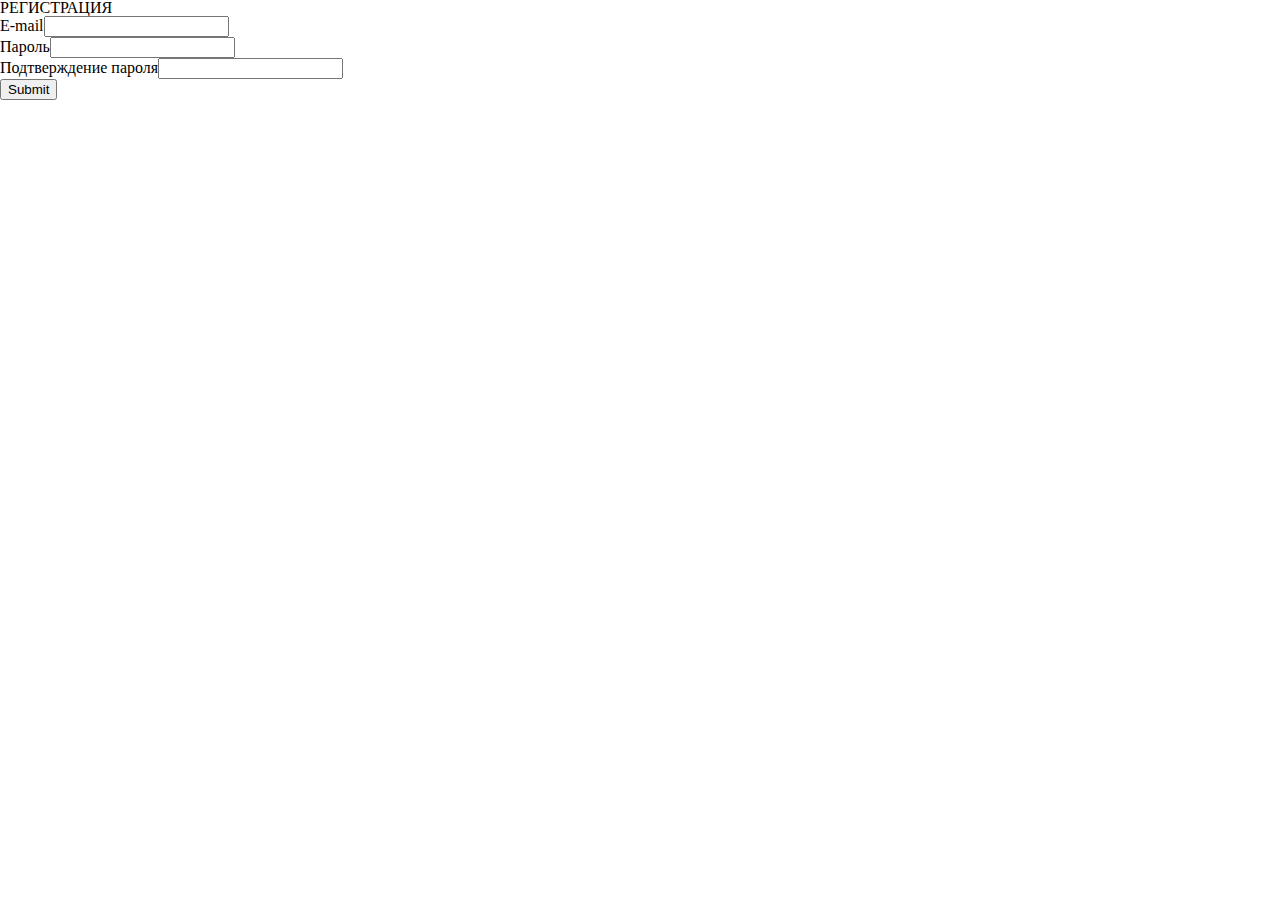
<file: index.html>
<!DOCTYPE html>
<html lang="ru">
<head>
    <meta charset="UTF-8">
    <meta http-equiv="X-UA-Compatible" content="IE=edge">
    <meta name="viewport" content="width=device-width, initial-scale=1.0">
    <title>Регистрация</title>
    <meta property="og:title" content="autolux">
    <meta property="og:type" content="auto shop">
    <meta property="og:url" content="https://form.in.ua/echo">
    <meta property="og:image" content="https://klike.net/uploads/posts/2019-05/1559021799_1.jpg">
    <meta property="og:site_name" content="AL">
    <meta property="og:description" content="Авто магазин и прочее .....">
    <link rel="stylesheet" href="css/reset.css">
</head>
<body>
    <form action="https://form.in.ua/echo" method="POST">
        <fieldset>
            <legend>РЕГИСТРАЦИЯ</legend>
                <div><label for="email">E-mail</label><input type="email" id="email"></div>
                <div><label for="password">Пароль</label><input type="password" id="password"></div>
                <div><label for="password">Подтверждение пароля</label><input type="password" id="password"></div>
                <input type="submit">
        </fieldset>
    </form>
</body>
</html>
</file>
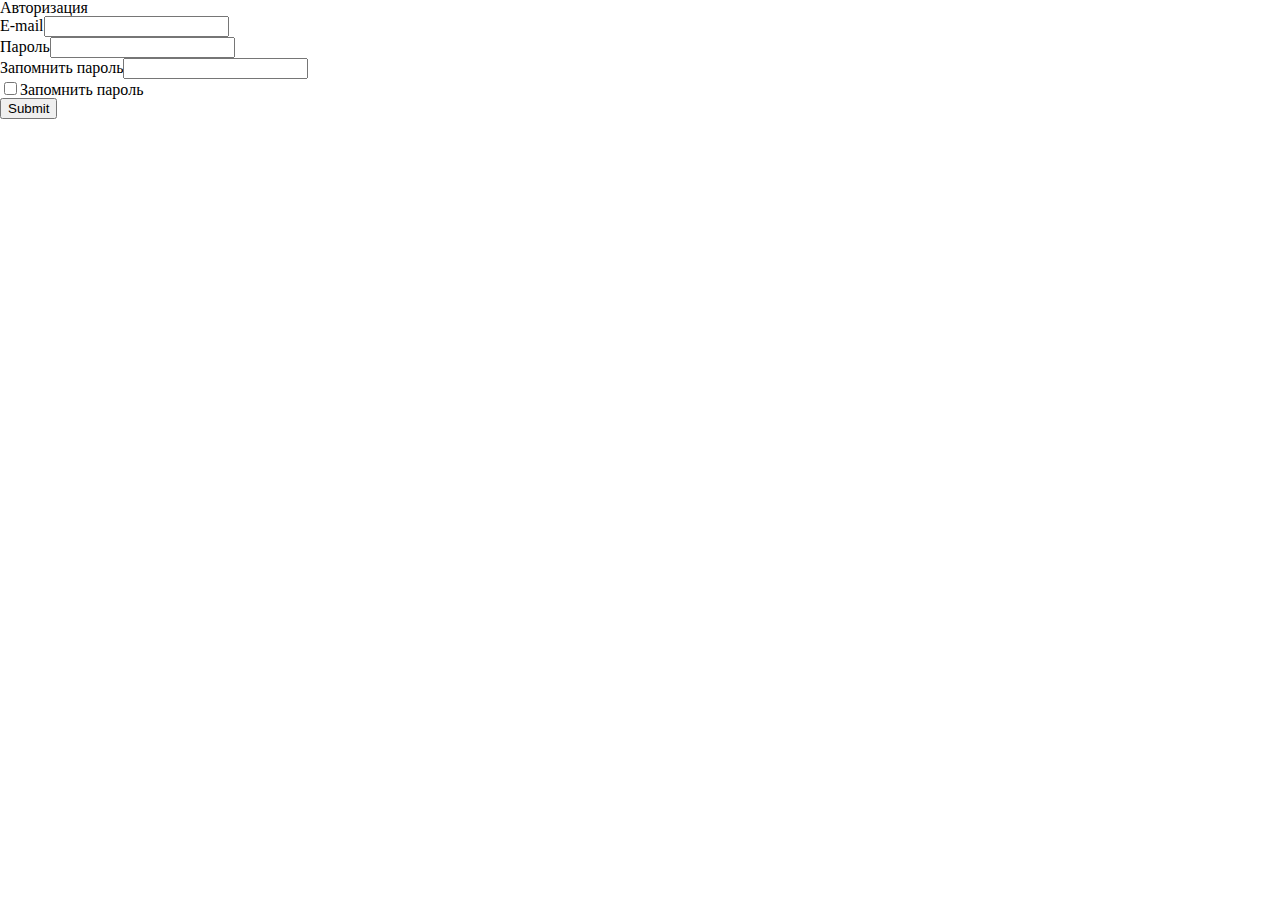
<file: pages/authorization.html>
<!DOCTYPE html>
<html lang="ru">
<head>
    <meta charset="UTF-8">
    <meta http-equiv="X-UA-Compatible" content="IE=edge">
    <meta name="viewport" content="width=device-width, initial-scale=1.0">
    <title>Авторизация</title>
    <link rel="stylesheet" href="../css/reset.css">
</head>
<body>
    <form action="https://form.in.ua/echo" method="POST">
        <fieldset>
            <legend>Авторизация</legend>
                <div><label for="email">E-mail</label><input type="email" id="email"></div>
                <div><label for="password">Пароль</label><input type="password" id="password"></div>
                <div><label for="password">Запомнить пароль</label><input type="password" id="password"> <br>
                <input type="checkbox">Запомнить пароль</div>
                <input type="submit">
                
        </fieldset>
    </form>
</body>
</html>
</file>
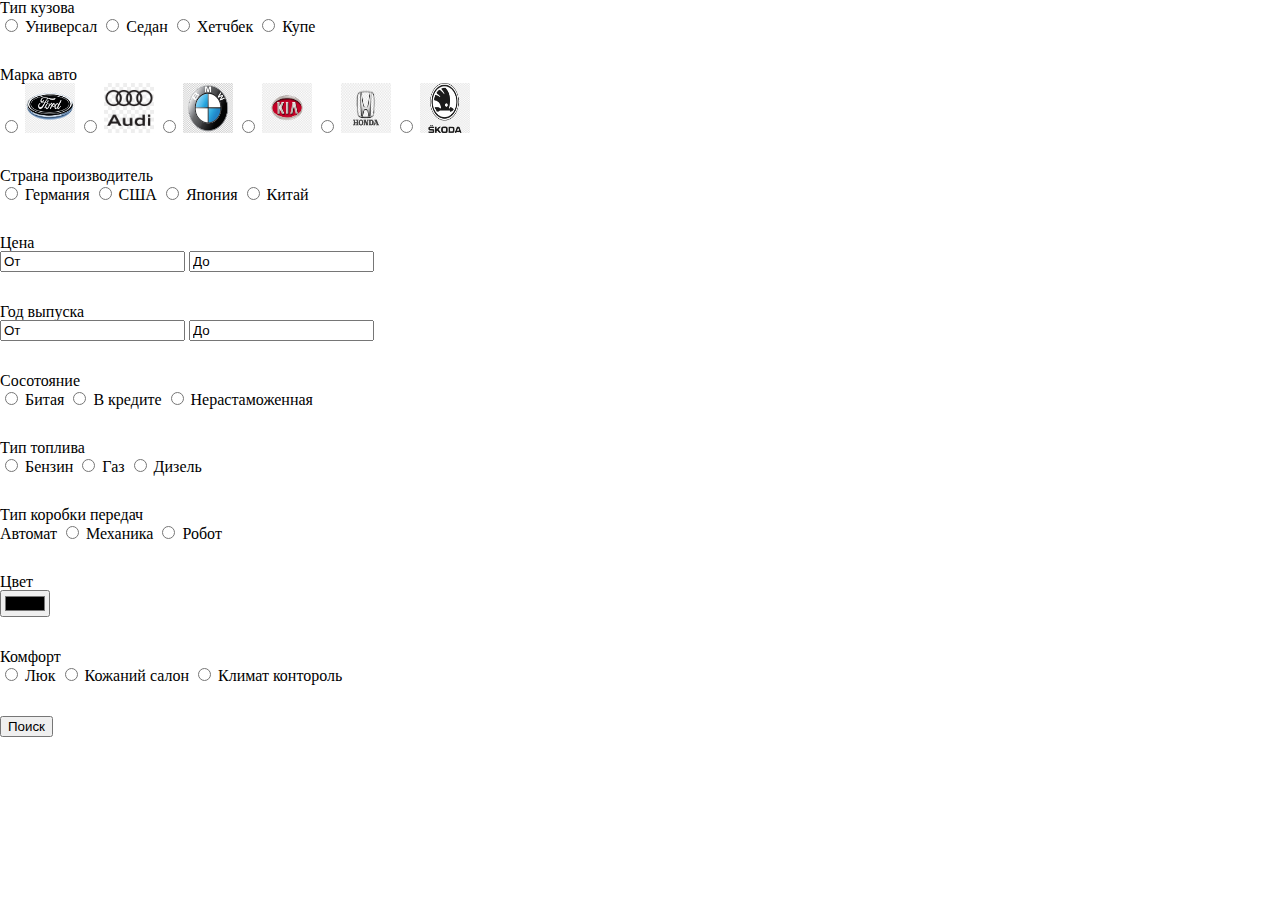
<file: pages/search.html>
<!DOCTYPE html>
<html lang="ru">
<head>
    <meta charset="UTF-8">
    <meta http-equiv="X-UA-Compatible" content="IE=edge">
    <meta name="viewport" content="width=device-width, initial-scale=1.0">
    <title>Поиск</title>
    <link rel="stylesheet" href="../css/reset.css">
</head>
<body>
    <form action="https://form.in.ua/echo" method="POST">
        <fieldset>
            <legend>Тип кузова</legend>
            <label> <input type="radio" name="tip1"> Универсал </label>
            <label> <input type="radio" name="tip2"> Седан </label>
            <label> <input type="radio" name="tip3"> Хетчбек </label>
            <label> <input type="radio" name="tip4"> Купе   </label>
        </fieldset>
        <br>
        <br>
        <fieldset>
            <legend>Марка авто</legend>
            <label> <input type="radio" name="mark1"> <img src="..//images/ford.png" alt="ford" height="50" width="50"> </label>
            <label> <input type="radio" name="mark2"> <img src="..//images/audi.jpg" alt="audi" height="50" width="50"> </label>
            <label> <input type="radio" name="mark3"> <img src="..//images/bmw1.png" alt="BMW" height="50" width="50"> </label>
            <label> <input type="radio" name="mark4"> <img src="..//images/kia.png" alt="kia" height="50" width="50"> </label>
            <label> <input type="radio" name="mark5"> <img src="..//images/honda.png" alt="honda" height="50" width="50"> </label>
            <label> <input type="radio" name="mark6"> <img src="..//images/skoda.png" alt="skoda" height="50" width="50">  </label>
        </fieldset>
        <br>
        <br>
        <fieldset>
            <legend>Страна производитель</legend>
            <label> <input type="radio" name="country1"> Германия </label>
            <label> <input type="radio" name="country2"> США </label>
            <label> <input type="radio" name="country3"> Япония </label>
            <label> <input type="radio" name="country4"> Китай </label>
        </fieldset>
        <br>
        <br>
        <fieldset>
            <legend>Цена</legend>
            <input type="text" value="От">
            <input type="text" value="До">
        </fieldset>
        <br>
        <br>
        <fieldset>
            <legend>Год выпуска</legend>
            <input type="text" value="От">
            <input type="text" value="До">
        </fieldset>
        <br>
        <br>
        <fieldset>
            <legend>Сосотояние</legend>
            <label> <input type="radio" name="condition1"> Битая </label>
            <label> <input type="radio" name="condition2"> В кредите  </label>
            <label> <input type="radio" name="condition3"> Нерастаможенная  </label>
        </fieldset>
        <br>
        <br>
        <fieldset>
            <legend>Тип топлива</legend>
            <label> <input type="radio" name="condition1"> Бензин </label>
            <label> <input type="radio" name="condition2"> Газ  </label>
            <label> <input type="radio" name="condition3"> Дизель  </label>
        </fieldset>
        <br>
        <br>
        <fieldset>
            <legend>Тип коробки передач</legend>Автомат </label>
            <label> <input type="radio" name="condition2"> Механика  </label>
            <label> <input type="radio" name="condition3"> Робот  </label>
        </fieldset>
        <br>
        <br>
        <fieldset>
            <legend>Цвет</legend>
            <input type="color">
        </fieldset>
        <br>
        <br>
        <fieldset>
           <legend>Комфорт</legend>
            <label> <input type="radio" name="comf1"> Люк  </label>
            <label> <input type="radio" name="comf2"> Кожаний салон </label>
            <label> <input type="radio" name="comf3"> Климат контороль  </label>
        </fieldset>
        <br>
        <br>
        <input type="submit" value="Поиск">
    </form>
</body>
</html>
</file>
